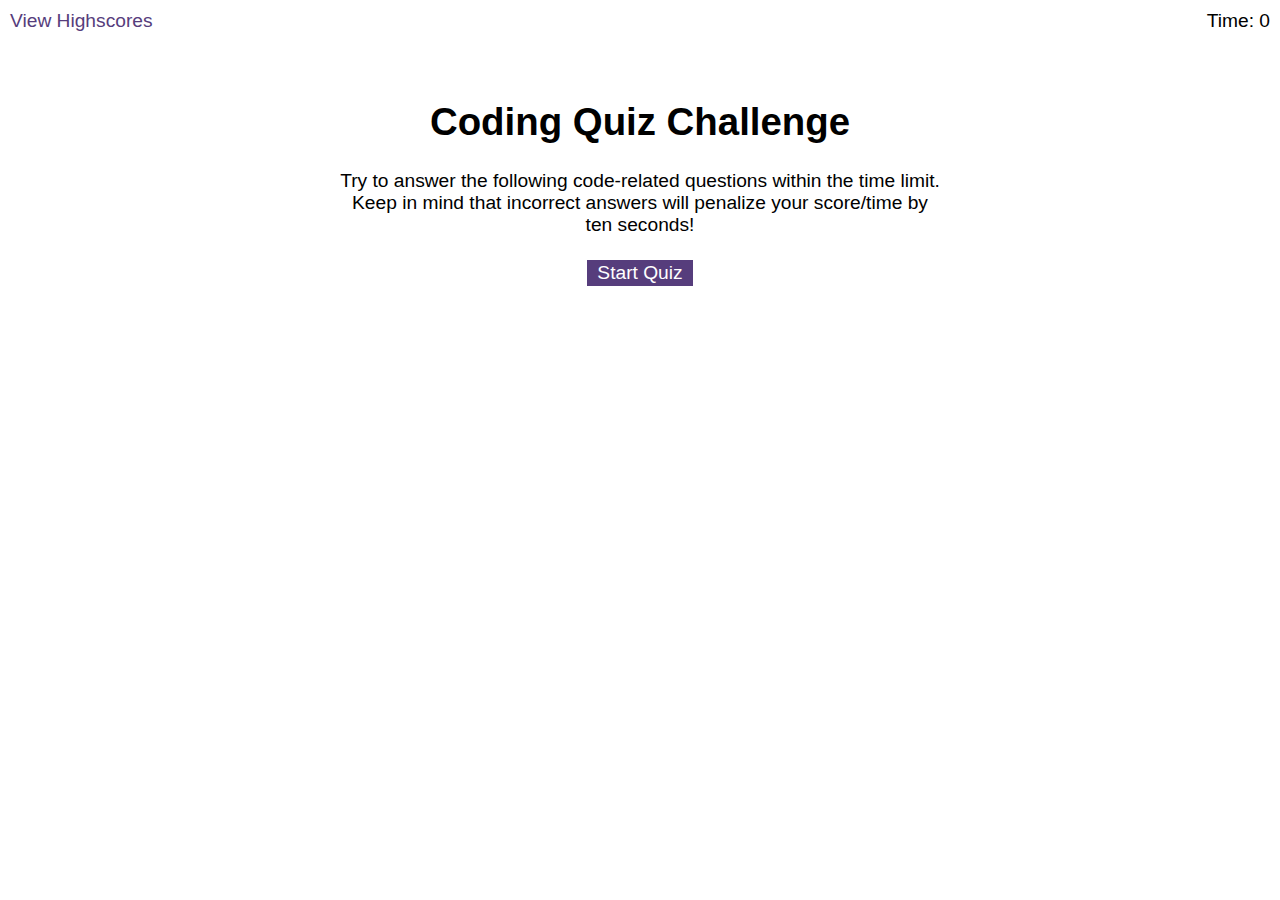
<file: index.html>
<!DOCTYPE html>
<html lang="en-gb">
  <head>
    <meta charset="UTF-8" />
    <meta name="viewport" content="width=device-width, initial-scale=1.0" />
    <meta http-equiv="X-UA-Compatible" content="ie=edge" />
    <title>Coding Quiz</title>

    <link rel="stylesheet" href="./assets/css/styles.css" />
  </head>

  <body>
    <div class="scores"><a href="highscores.html">View Highscores</a></div>

    <div class="timer">Time: <span id="time">0</span></div>

    <div class="wrapper">
      <div id="start-screen" class="start">
        <h1>Coding Quiz Challenge</h1>
        <p>
          Try to answer the following code-related questions within the time
          limit. Keep in mind that incorrect answers will penalize your
          score/time by ten seconds!
        </p>
        <button id="start">Start Quiz</button>
      </div>

      <div id="questions" class="hide">
        <h2 id="question-title"></h2>
        <div id="choices" class="choices"></div>
      </div>

      <div id="incorrectResult" class="hide">
        <h3>Incorrect, try again</h3>
      </div>
      <div id="correctResult" class="hide">
        <h3>Correct</h3>
      </div>

      <div id="end-screen" class="hide">
        <h2>All done!</h2>
        <p>Your final score is <span id="final-score"></span>.</p>
        <p>
          Enter initials: <input type="text" id="initials" max="3" />
          <a href="highscores.html"><button id="submit">Submit</button></a>
        </p>
      </div>

      <div id="feedback" class="feedback hide"></div>
    </div>

    <!-- below are the links for the correct/incorrect audio files -->
    <audio id="audioCorrect" src="./assets/sfx/correct.wav"></audio>
    <audio id="audioIncorrect" src="./assets/sfx/incorrect.wav"></audio>

    <script src="./assets/js/questions.js"></script>
    <script src="./assets/js/logic.js"></script>
  </body>
</html>
</file>
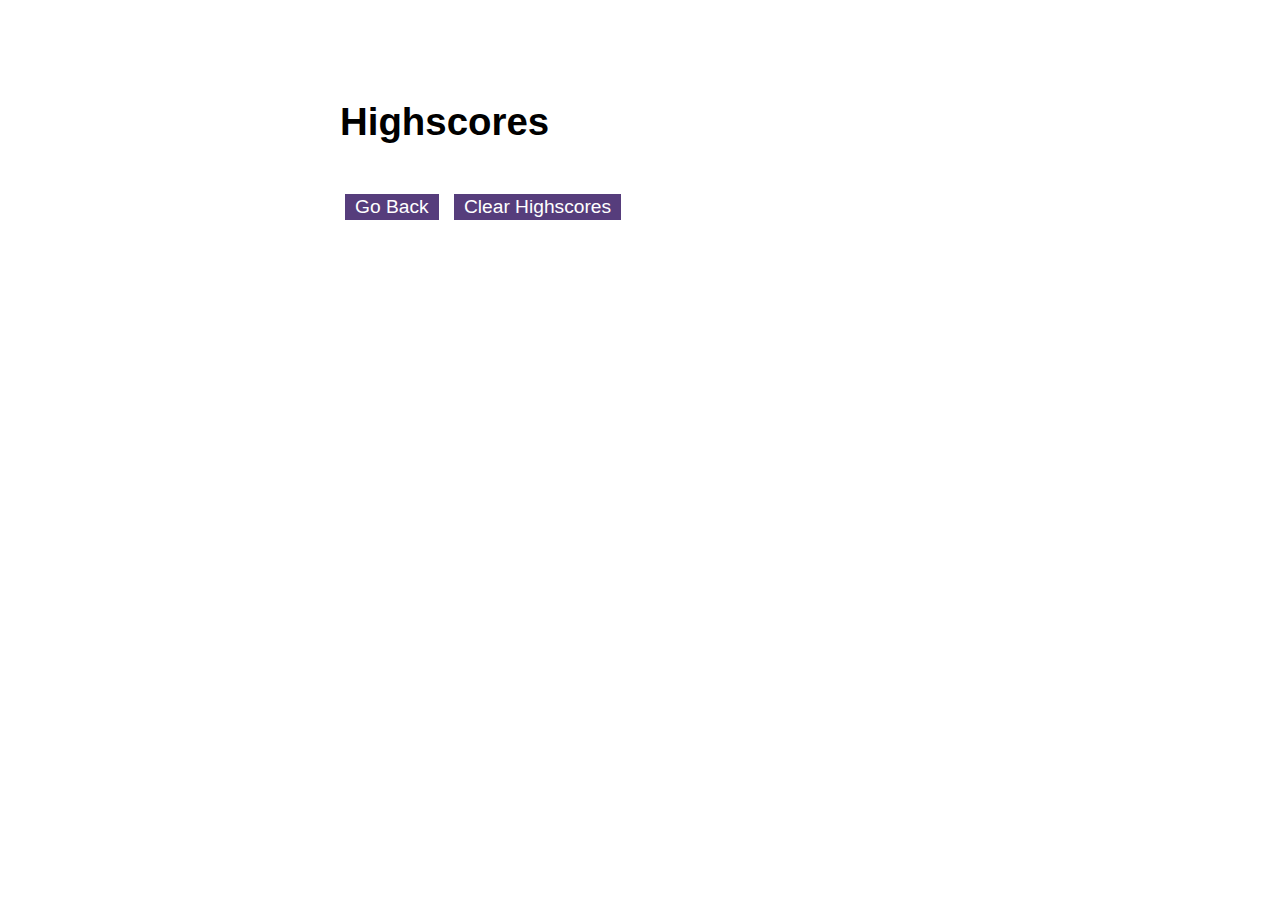
<file: highscores.html>
<!DOCTYPE html>
<html lang="en">
  <head>
    <meta charset="UTF-8" />
    <meta name="viewport" content="width=device-width, initial-scale=1.0" />
    <meta http-equiv="X-UA-Compatible" content="ie=edge" />
    <title>Highscores</title>

    <link rel="stylesheet" href="./assets/css/styles.css" />
  </head>

  <body>
    <div class="wrapper">
      <h1>Highscores</h1>
      <ol id="highscores"></ol>

      <a href="index.html"><button>Go Back</button></a>
      <button id="clear">Clear Highscores</button>
    </div>

    <script src="./assets/js/highscoresLogic.js"></script>
  </body>
</html>
</file>
<file: assets/css/styles.css>
body {
  font-family: Arial;
  font-size: 120%;
}

a {
  color: #563d7c;
  text-decoration: none;
  transition: color 0.1s;
}

a:hover {
  color: #8570a5;
}

button {
  display: inline-block;
  margin: 5px;
  cursor: pointer;
  font-size: 100%;
  background-color: #563d7c;
  border-radius: 0px;
  padding: 2px 10px;
  color: white;
  border: 0;
  transition: background-color 0.1s;
}

button:hover {
  background-color: #8570a5;
}

.choices button {
  display: block;
  width: 600px;
  padding-top: 10px;
  padding-bottom: 10px;
  margin-left: 0px;
}

input[type="text"] {
  font-size: 100%;
}

ol {
  padding-left: 0px;
  max-height: 400px;
  overflow: auto;
}

li {
  padding: 5px;
  list-style: decimal inside none;
}

li:nth-child(odd) {
  background-color: #f3edfc;
}

.wrapper {
  margin: 100px auto 0 auto;
  max-width: 600px;
}

.hide {
  display: none;
}

.start {
  text-align: center;
}

.scores {
  position: absolute;
  top: 10px;
  left: 10px;
}

.feedback {
  font-style: italic;
  font-size: 120%;
  margin-top: 20px;
  padding-top: 10px;
  color: gray;
  border-top: 2px solid #ccc;
}

.timer {
  position: absolute;
  top: 10px;
  right: 10px;
}
</file>
